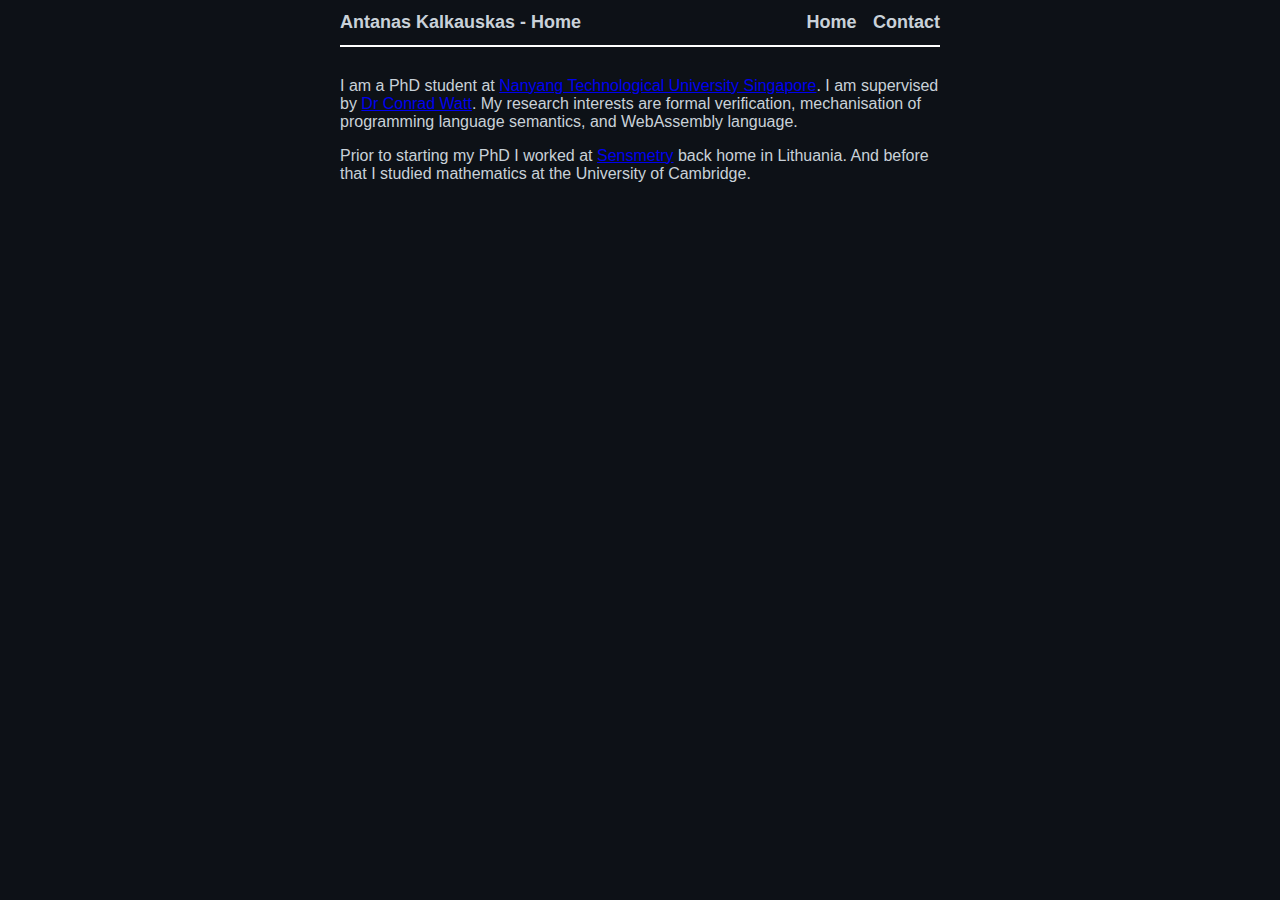
<file: docs/index.html>
<!doctype html>
<html lang="en">
    <head>
        <meta charset="utf-8">
        <meta http-equiv="x-ua-compatible" content="ie=edge">
        <meta name="viewport" content="width=device-width, initial-scale=1">
        <title>Antanas Kalkauskas - Home</title>
        <link rel="stylesheet" href="./css/default.css" />
    </head>
    <body>
        <header>
            <div class="logo">
                <a>Antanas Kalkauskas - Home</a>
                <!-- <a href="/">Antanas Kalkauskas - Home </a> -->
            </div>
            <nav>
                <a href="./">Home</a>
                <a href="./contact.html">Contact</a>
            </nav>
        </header>

        <main role="main">
            <p>I am a PhD student at <a href="https://www.ntu.edu.sg/">Nanyang Technological University Singapore</a>. I am supervised by <a href="https://conrad-watt.github.io/">Dr Conrad Watt</a>. My research interests are formal verification, mechanisation of programming language semantics, and WebAssembly language.</p>
<p>Prior to starting my PhD I worked at <a href="https://sensmetry.com/">Sensmetry</a> back home in Lithuania. And before that I studied mathematics at the University of Cambridge.</p>
        </main>
    </body>
</html>
</file>
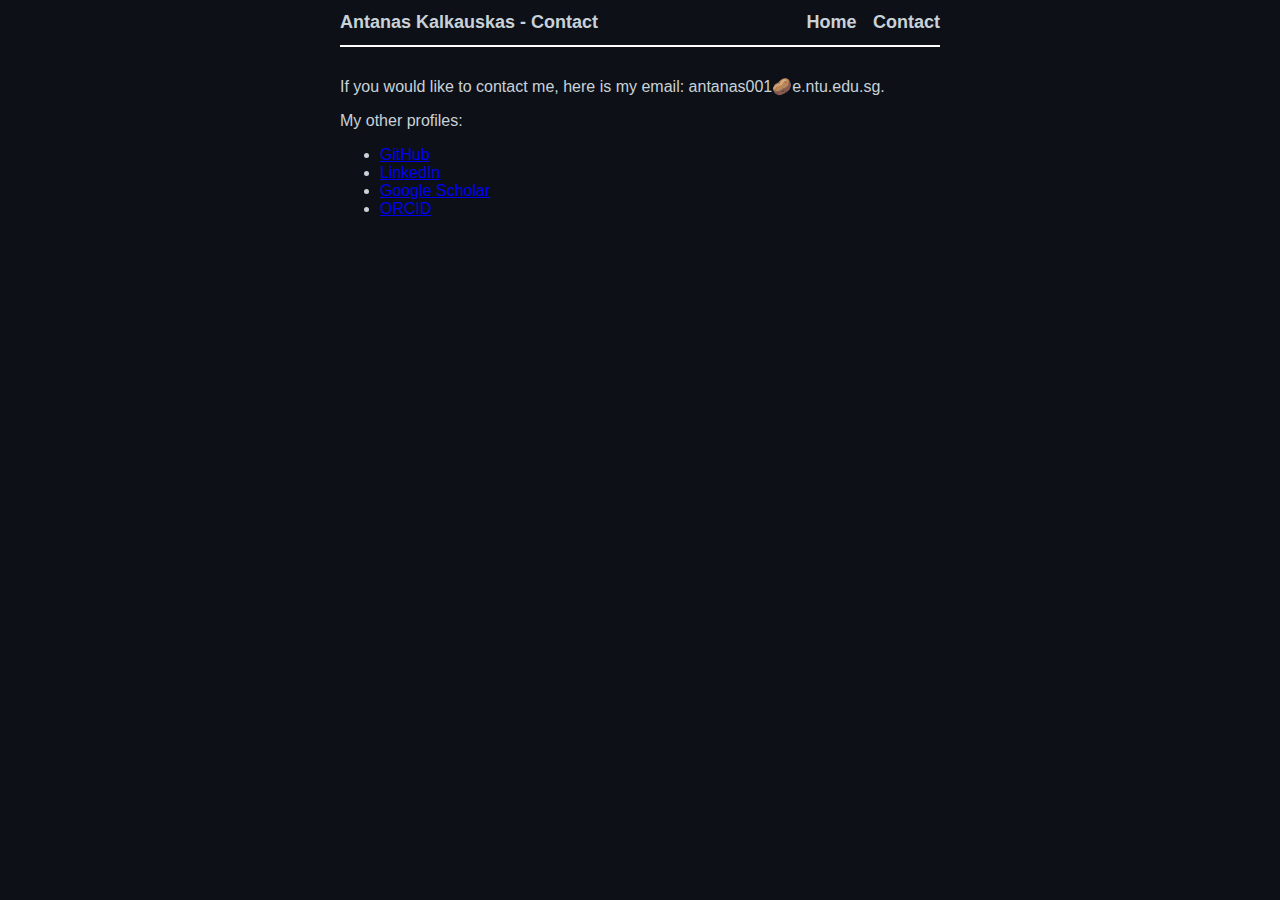
<file: docs/contact.html>
<!doctype html>
<html lang="en">
    <head>
        <meta charset="utf-8">
        <meta http-equiv="x-ua-compatible" content="ie=edge">
        <meta name="viewport" content="width=device-width, initial-scale=1">
        <title>Antanas Kalkauskas - Contact</title>
        <link rel="stylesheet" href="./css/default.css" />
    </head>
    <body>
        <header>
            <div class="logo">
                <a>Antanas Kalkauskas - Contact</a>
                <!-- <a href="/">Antanas Kalkauskas - Contact </a> -->
            </div>
            <nav>
                <a href="./">Home</a>
                <a href="./contact.html">Contact</a>
            </nav>
        </header>

        <main role="main">
            <p>If you would like to contact me, here is my email: antanas001🥔e.ntu.edu.sg.</p>
<p>My other profiles:</p>
<ul>
<li><a href="https://github.com/AntanasKal">GitHub</a></li>
<li><a href="https://www.linkedin.com/in/antanas-kalkauskas-362135135/">LinkedIn</a></li>
<li><a href="https://scholar.google.com/citations?user=8HW6G-0AAAAJ&amp;hl=en">Google Scholar</a></li>
<li><a href="https://orcid.org/0000-0002-9113-5300">ORCID</a></li>
</ul>
        </main>
    </body>
</html>
</file>
<file: docs/css/default.css>
html{font-size:62.5%;font-family:"Segoe UI",Roboto,"Helvetica Neue",Arial,"Noto Sans",sans-serif,"Apple Color Emoji","Segoe UI Emoji","Segoe UI Symbol","Noto Color Emoji";background:#0d1117}body{font-size:1.6rem;color:#c9d1d9}header{border-bottom:0.2rem solid #FFF}nav{text-align:right}nav a{font-size:1.8rem;font-weight:bold;color:#c9d1d9;text-decoration:none}footer{margin-top:3rem;padding:1.2rem 0;border-top:0.2rem solid #FFF;font-size:1.2rem;color:#c9d1d9}h1{font-size:2.4rem}h2{font-size:2rem}article .header{font-size:1.4rem;font-style:italic;color:#c9d1d9}.logo a{font-weight:bold;color:#c9d1d9;text-decoration:none}@media (prefers-color-scheme:dark){body{color:#c9d1d9;background:#0d1117}a:link{color:#58a6ff}a:visited{color:#8e96f0}}@media (max-width:319px){body{width:90%;margin:0;padding:0 5%}header{margin:4.2rem 0}nav{margin:0 auto 3rem;text-align:center}footer{text-align:center}.logo{text-align:center;margin:1rem auto 3rem}.logo a{font-size:2.4rem}nav a{display:block;line-height:1.6}}@media (min-width:320px){body{width:90%;margin:0;padding:0 5%}header{margin:4.2rem 0}nav{margin:0 auto 3rem;text-align:center}footer{text-align:center}.logo{text-align:center;margin:1rem auto 3rem}.logo a{font-size:2.4rem}nav a{display:inline;margin:0 0.6rem}}@media (min-width:640px){body{width:60rem;margin:0 auto;padding:0}header{margin:0 0 3rem;padding:1.2rem 0}nav{margin:0;text-align:right}nav a{margin:0 0 0 1.2rem;display:inline}footer{text-align:right}.logo{margin:0;text-align:left}.logo a{float:left;font-size:1.8rem}}
</file>
